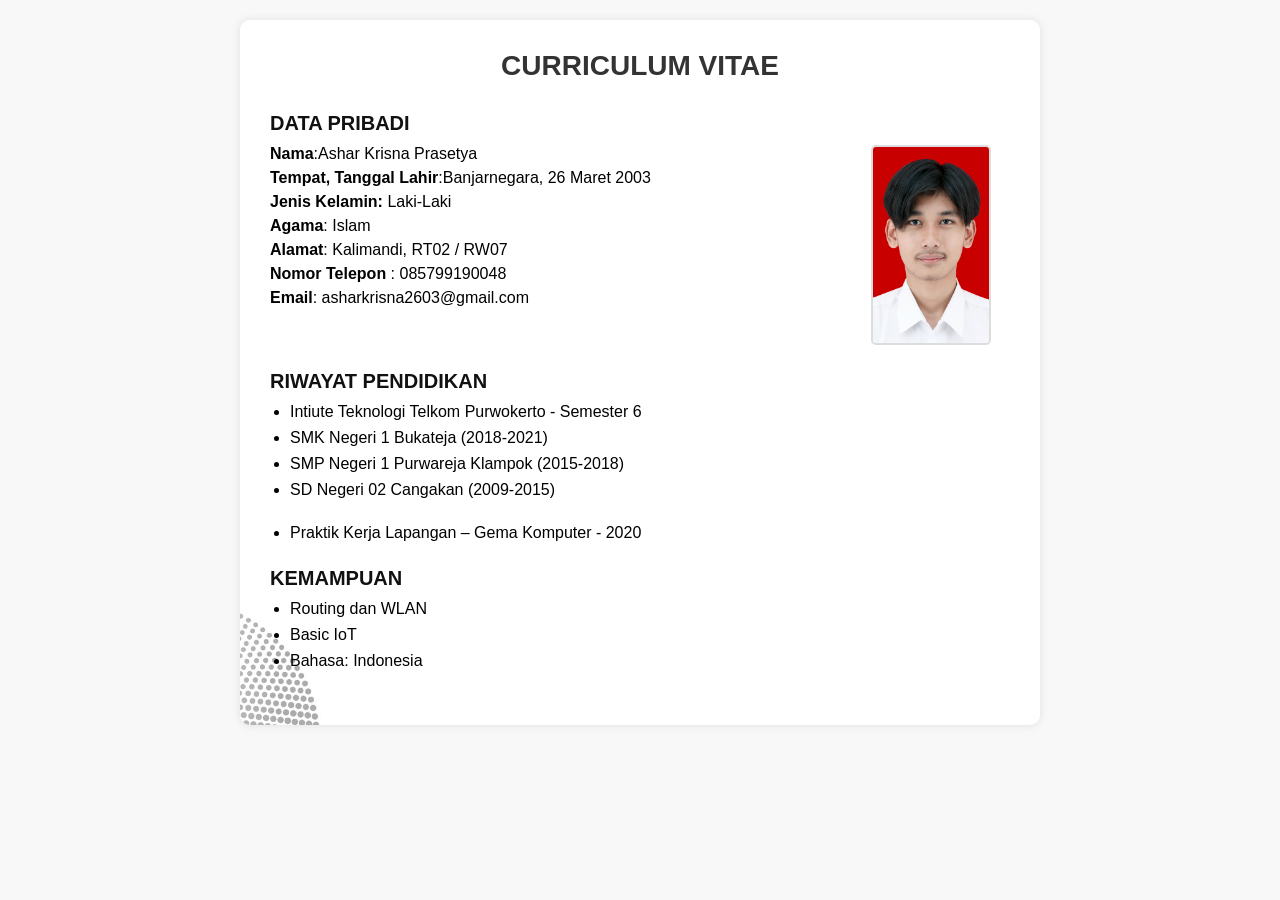
<file: TUGAS_CV_2211102193_ashakrisnaprasetya/cv.html>
<!DOCTYPE html>
<html lang="en">
  <head>
    <meta charset="UTF-8" />
    <meta name="viewport" content="width=device-width, initial-scale=1.0" />
    <title>Tugas HTML CSS</title>
    <link rel="stylesheet" href="style.css" />
  </head>
  <body>
    <div class="cv">
      <h1>CURRICULUM VITAE</h1>

      <section class="section">
        <h2>DATA PRIBADI</h2>
        <div class="foto">
          <div class="info">
            <p><strong>Nama</strong>:Ashar Krisna Prasetya</p>
            <p>
              <strong>Tempat, Tanggal Lahir</strong>:Banjarnegara, 26 Maret 2003
            </p>
            <p><strong>Jenis Kelamin:</strong> <span></span>Laki-Laki</p>
            <p><strong>Agama</strong>: Islam</p>
            <p><strong>Alamat</strong>: Kalimandi, RT02 / RW07</p>
            <p><strong>Nomor Telepon</strong > : 085799190048</p>
            <p><strong>Email</strong>: asharkrisna2603@gmail.com</p>
          </div>
          <img
            src="ashar.jpg"
            alt="ashar krisna foto"
            class="fotosaya"
          />
        </div>
      </section>

      <section class="section">
        <h2>RIWAYAT PENDIDIKAN</h2>
        <ul>
          <li>Intiute Teknologi Telkom Purwokerto - Semester 6</li>
          <li>SMK Negeri 1 Bukateja (2018-2021)</li>
          <li>SMP Negeri 1 Purwareja Klampok (2015-2018)</li>
          <li>SD Negeri 02 Cangakan (2009-2015)</li>
        </ul>
      </section>

      <section class="section">
        <ul>
          <li>Praktik Kerja Lapangan – Gema Komputer - 2020</li>
        </ul>
      </section>

      <section class="section">
        <h2>KEMAMPUAN</h2>
        <ul>
          <li>Routing dan WLAN</li>
          <li>Basic IoT</li>
          <li>Bahasa: Indonesia</li>
        </ul>
      </section>

    </div>
  </body>
</html>
</file>
<file: TUGAS_CV_2211102193_ashakrisnaprasetya/style.css>
* {
    margin: 0;
    padding: 0;
    box-sizing: border-box;
    font-family: 'Segoe UI', sans-serif;
  }
  
  body {
    background-color: #f8f8f8;
    padding: 20px;
  }
  
  .cv {
    
    background-image: url(Monokrom\ Modern\ CV\ Marketing\ Resume\ \(1\).jpg);
    background-repeat: no-repeat;
    background-size:cover ;
    background-position: center;
    max-width: 800px;
    margin: auto;
    padding: 30px;
    border-radius: 10px;
    box-shadow: 0 0 10px rgba(0, 0, 0, 0.1);
  }
  
  h1 {
    text-align: center;
    margin-bottom: 30px;
    font-size: 28px;
    color: #333;
  }
  
  .section {
    margin-bottom: 25px;
  }
  
  .section h2 {
    font-size: 20px;
    margin-bottom: 10px;
    color: #111;
  }
  
  .foto {
    display: flex;
    gap: 20px;

  }
  
  .fotosaya {
    width: 120px;
    height: 200px;
    object-fit: cover;
    border-radius: 5px;
    border: 2px solid #ddd;
    margin-left: 200px;
  }
  
  .info p {
    margin-bottom: 6px;
  }

  .info p .span {
    text-indent: 100px;
  }


  
  ul {
    padding-left: 20px;
  }
  
  ul li {
    margin-bottom: 8px;
  }
</file>
